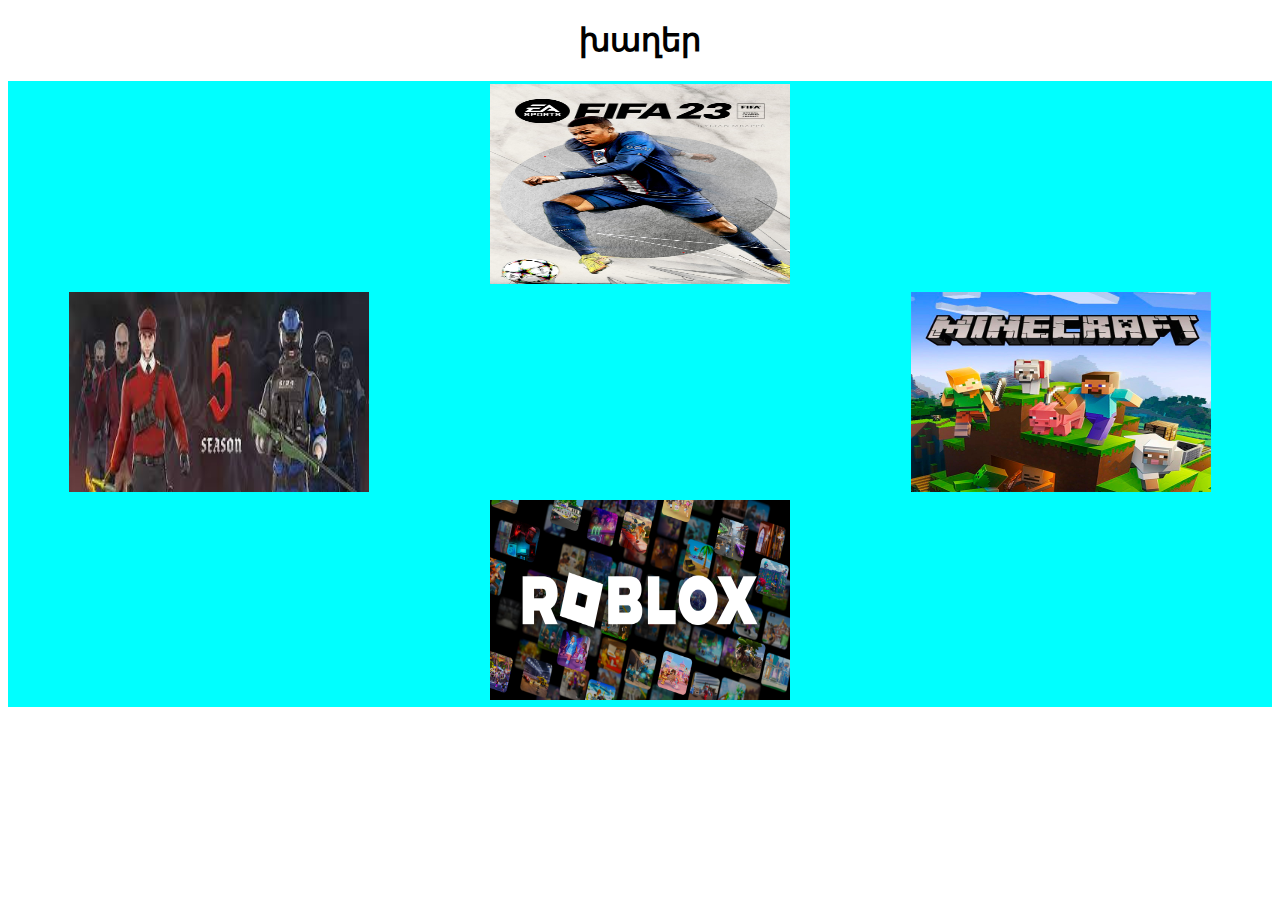
<file: index.html>
<!DOCTYPE html>
<html lang="en">
<head>
    <meta charset="UTF-8">
    <meta http-equiv="X-UA-Compatible" content="IE=edge">
    <meta name="viewport" content="width=device-width, initial-scale=1.0">
    <link rel="stylesheet" href="style.css">
    <title>խաղեր</title>
</head>
<body>
     <h1>խաղեր</h1>
     <table   class="games">
        <tr>
            <td></td>
            <td><a href="https://www.ea.com/games/fifa"><img src="Fifa.jfif" alt="Fifa"></a></td>
            <td></td>
        </tr>
        <tr>
            
            <td> <a href="https://www.google.com/search?q=standoff+2+game+season+6&tbm=isch&ved=2ahUKEwjntJzo-JT_AhWU_bsIHdgWBCEQ2-cCegQIABAA&oq=standoff+2+game+season+6&gs_lcp=CgNpbWcQAzoECCMQJzoFCAAQgAQ6BggAEAgQHjoHCAAQGBCABDoECAAQHjoJCAAQGBCABBAKUP8HWNIv"><img src="Standof 2.jfif"  alt="Standof 2"></a></td>
            <td></td>
            <td> <a href="https://www.minecraft.net/en-us"><img src="minecraft.jpg"  alt="Minecraft"></a></td>
        </tr>
        <tr>
            <td></td>
            <td><a href="https://www.roblox.com/"><img src="Roblox.jfif"  alt="Roblox"></a></td>
            <td></td>   

        </tr>
       
     </table>

     

    
       







</body>
</html>
</file>
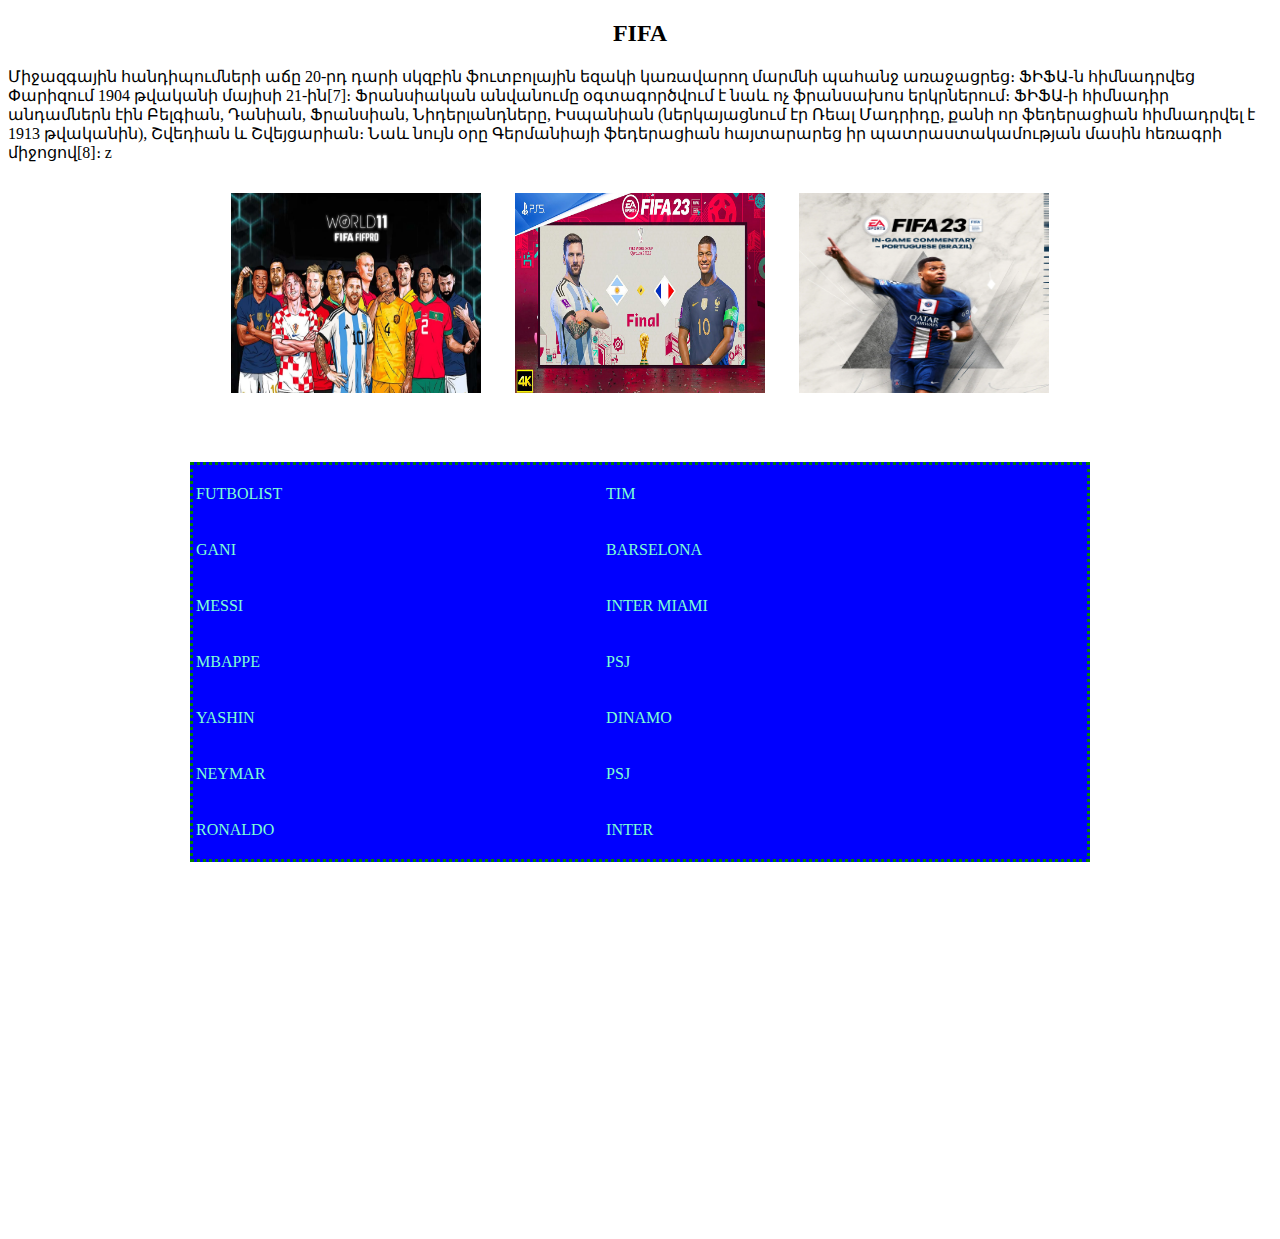
<file: fifa.html>
<!DOCTYPE html>
<html lang="en">
<head>
    <meta charset="UTF-8">
    <meta http-equiv="X-UA-Compatible" content="IE=edge">
    <meta name="viewport" content="width=device-width, initial-scale=1.0">
    <link rel="stylesheet" href="style.css">
    <title>FIFA</title>
</head>
<body>
   <h2>FIFA</h2>
   <p>Միջազգային հանդիպումների աճը 20-րդ դարի սկզբին ֆուտբոլային եզակի կառավարող մարմնի պահանջ առաջացրեց։ ՖԻՖԱ-ն հիմնադրվեց Փարիզում 1904 թվականի մայիսի 21-ին[7]։ Ֆրանսիական անվանումը օգտագործվում է նաև ոչ ֆրանսախոս երկրներում։ ՖԻՖԱ-ի հիմնադիր անդամներն էին Բելգիան, Դանիան, Ֆրանսիան, Նիդերլանդները, Իսպանիան (ներկայացնում էր Ռեալ Մադրիդը, քանի որ ֆեդերացիան հիմնադրվել է 1913 թվականին), Շվեդիան և Շվեյցարիան։ Նաև նույն օրը Գերմանիայի ֆեդերացիան հայտարարեց իր պատրաստակամության մասին հեռագրի միջոցով[8]։ z</p> 

</p>
<div class="fifa-img">
    <img src="fifa1.webp"  alt="">
    <img src="fifa2.jpg"  alt="">
    <img src="fifa3.webp"  alt="">
</div>





 
<table class="fifa">
   <tr>
    <td>FUTBOLIST</td>
    <td>TIM</td>
   </tr>
   <tr>
    <td>GANI</td>
    <td>BARSELONA</td>
   </tr>
   <tr>
    <td>MESSI</td>
    <td>INTER MIAMI</td>
   </tr>
   <tr>
    <td>MBAPPE</td>
    <td>PSJ</td>
   </tr>
   <tr>
    <td>YASHIN</td>
    <td>DINAMO</td>
   </tr>
   <tr>
    <td>NEYMAR</td>
    <td>PSJ</td>
   </tr>
   <tr>
    <td>RONALDO</td>
    <td>INTER</td>
   </tr>
</table>

<iframe width="100%" height="315" src="https://www.youtube.com/embed/z7xI58dFZjI" title="YouTube video player" frameborder="0" allow="accelerometer; autoplay; clipboard-write; encrypted-media; gyroscope; picture-in-picture; web-share" allowfullscreen></iframe>


</body>
</html>
</file>
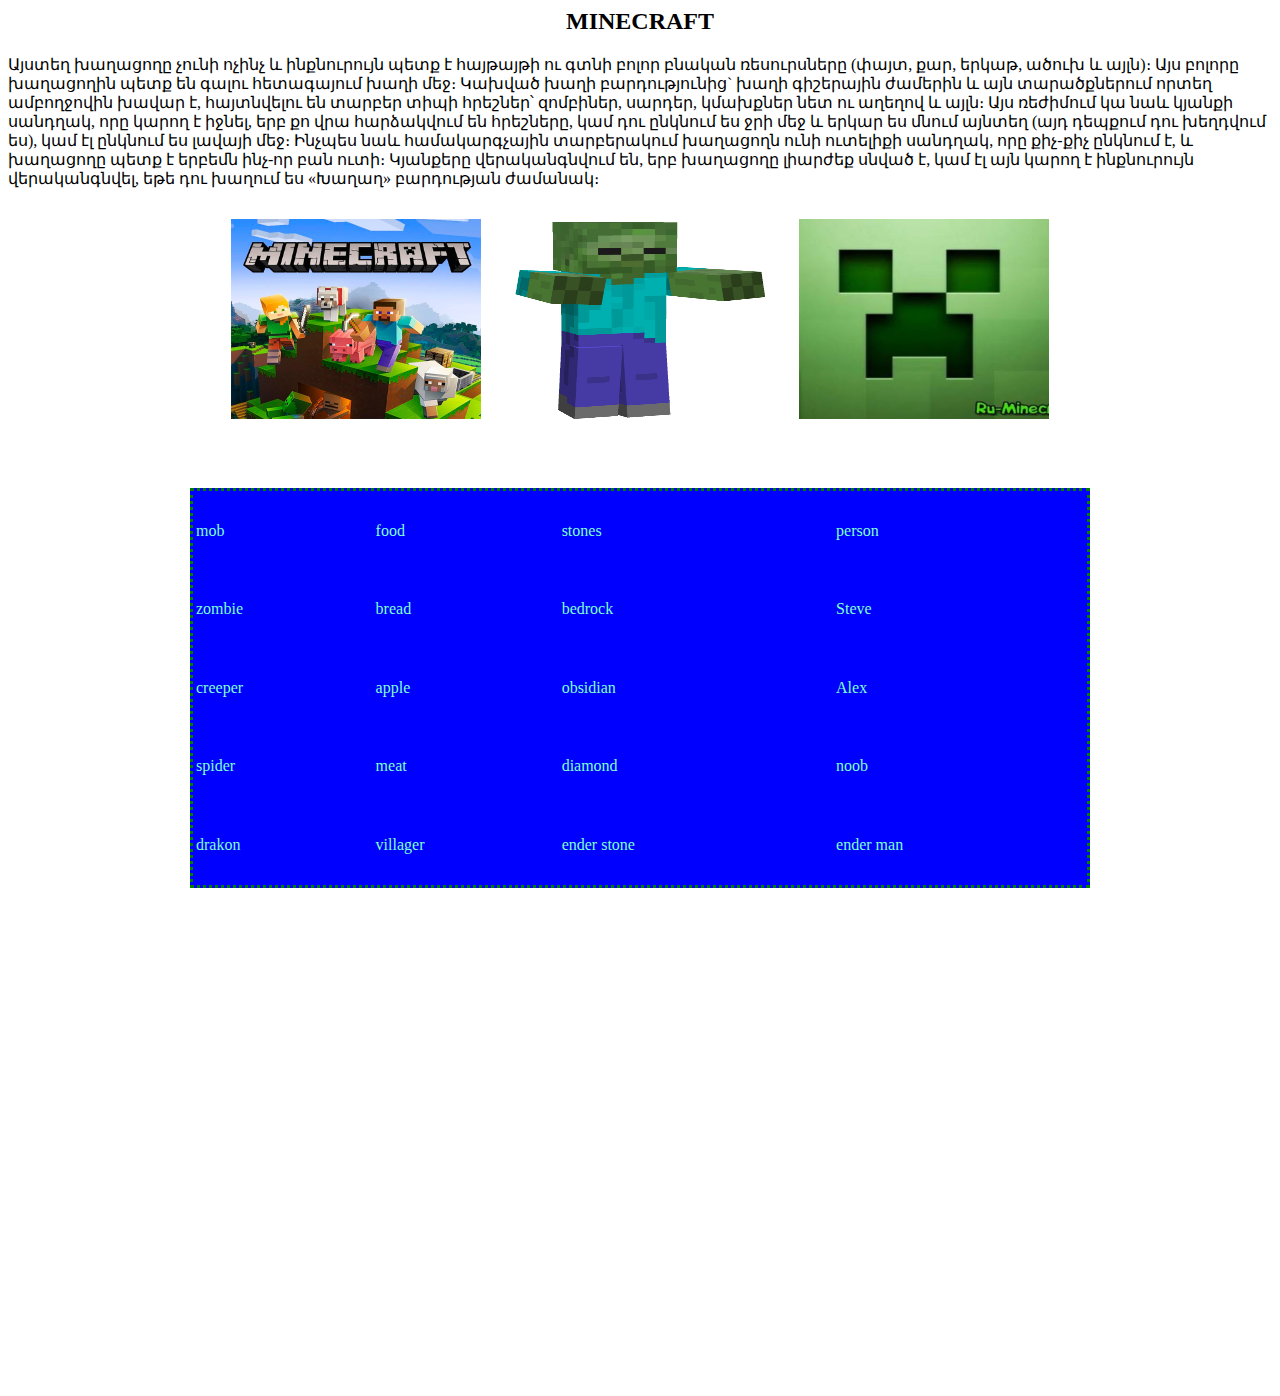
<file: minecraft.html>
<html lang="en">
<head>
    <meta charset="UTF-8">
    <meta http-equiv="X-UA-Compatible" content="IE=edge">
    <meta name="viewport" content="width=device-width, initial-scale=1.0">
    <link rel="icon" href="favicon.ico" type="image/x-icon">
    <link rel="stylesheet" href="style.css">
    <title>MINECRAFT</title>
</head>
<body>
   <h2>MINECRAFT</h2>
   <p>Այստեղ խաղացողը չունի ոչինչ և ինքնուրույն պետք է հայթայթի ու գտնի բոլոր բնական ռեսուրսները (փայտ, քար, երկաթ, ածուխ և այլն)։ Այս բոլորը խաղացողին պետք են գալու հետագայում խաղի մեջ։ Կախված խաղի բարդությունից` խաղի գիշերային ժամերին և այն տարածքներում որտեղ ամբողջովին խավար է, հայտնվելու են տարբեր տիպի հրեշներ՝ զոմբիներ, սարդեր, կմախքներ նետ ու աղեղով և այլն։ Այս ռեժիմում կա նաև կյանքի սանդղակ, որը կարող է իջնել, երբ քո վրա հարձակվում են հրեշները, կամ դու ընկնում ես ջրի մեջ և երկար ես մնում այնտեղ (այդ դեպքում դու խեղդվում ես), կամ էլ ընկնում ես լավայի մեջ։ Ինչպես նաև համակարգչային տարբերակում խաղացողն ունի ուտելիքի սանդղակ, որը քիչ-քիչ ընկնում է, և խաղացողը պետք է երբեմն ինչ-որ բան ուտի։ Կյանքերը վերականգնվում են, երբ խաղացողը լիարժեք սնված է, կամ էլ այն կարող է ինքնուրույն վերականգնվել, եթե դու խաղում ես «Խաղաղ» բարդության ժամանակ։

</p>
<div class="fifa-img">
    <img src="minecraft.jpg"  alt="">
    <img src="9-2-minecraft-zombie-png.png"  alt="">
    <img src="avatars-000303102568-ukkqom-t500x500.jpg"  alt="">
</div>





 
<table class="fifa">
    <tr>
        <td>mob</td>
        <td>food</td>
        <td>stones</td>
        <td>person</td>
    </tr>
    <tr>
        <td>zombie</td>
        <td>bread</td>
        <td>bedrock</td>
        <td>Steve</td>
    </tr>
    <tr>
        <td>creeper</td>
        <td>apple</td>
        <td>obsidian</td>
        <td>Alex</td>
    </tr>
    <tr>
        <td>spider</td>
        <td>meat</td>
        <td>diamond</td>
        <td>noob</td>
    </tr>
    <tr>
        <td>drakon</td>
        <td>villager</td>
        <td>ender stone</td>
        <td>ender man</td>

    </tr>

</table>

<iframe width="100%" height="450" src="https://www.youtube.com/embed/vrUOPr9v8g4" title="YouTube video player" frameborder="0" allow="accelerometer; autoplay; clipboard-write; encrypted-media; gyroscope; picture-in-picture; web-share" allowfullscreen></iframe>




</body>
</html>
</file>
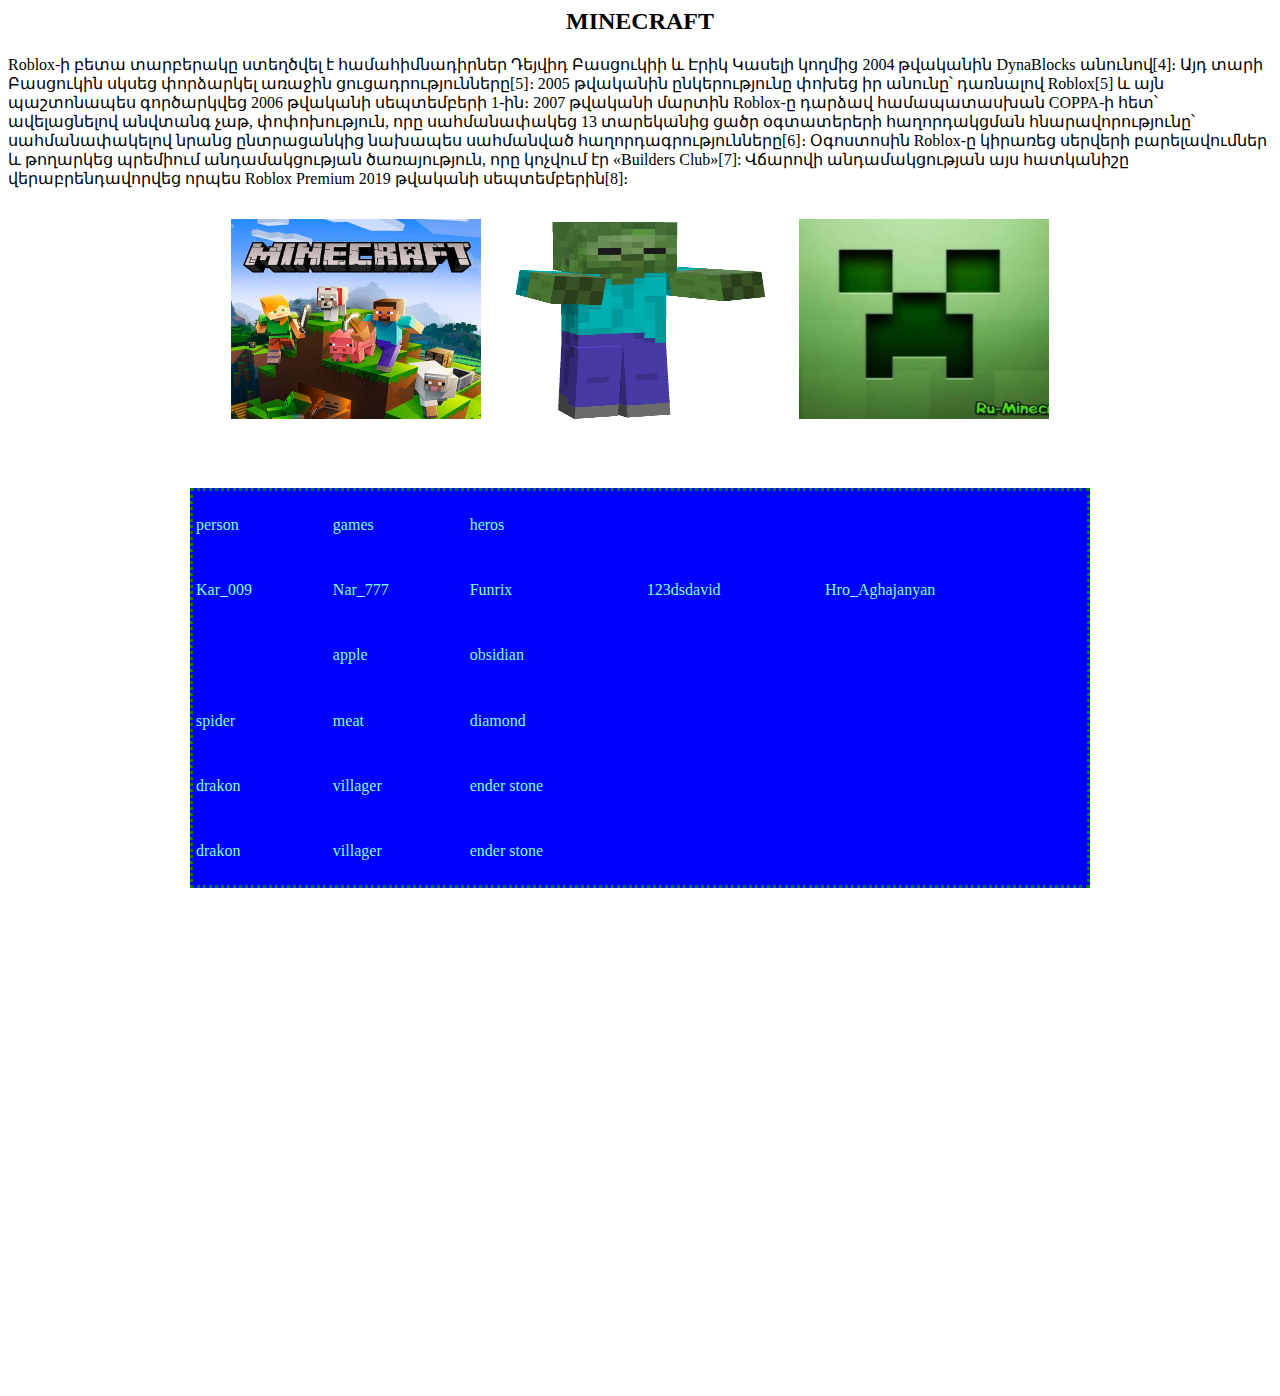
<file: roblox.html>
<html lang="en">
<head>
    <meta charset="UTF-8">
    <meta http-equiv="X-UA-Compatible" content="IE=edge">
    <meta name="viewport" content="width=device-width, initial-scale=1.0">
    <link rel="icon" href="favicon.ico" type="image/x-icon">
    <link rel="stylesheet" href="style.css">
    <title>ROBLOX</title>
</head>
<body>
   <h2>MINECRAFT</h2>

   <p>Roblox-ի բետա տարբերակը ստեղծվել է համահիմնադիրներ Դեյվիդ Բասցուկիի և Էրիկ Կասելի կողմից 2004 թվականին DynaBlocks անունով[4]։ Այդ տարի Բասցուկին սկսեց փորձարկել առաջին ցուցադրությունները[5]։ 2005 թվականին ընկերությունը փոխեց իր անունը՝ դառնալով Roblox[5] և այն պաշտոնապես գործարկվեց 2006 թվականի սեպտեմբերի 1-ին։ 2007 թվականի մարտին Roblox-ը դարձավ համապատասխան COPPA-ի հետ՝ ավելացնելով անվտանգ չաթ, փոփոխություն, որը սահմանափակեց 13 տարեկանից ցածր օգտատերերի հաղորդակցման հնարավորությունը՝ սահմանափակելով նրանց ընտրացանկից նախապես սահմանված հաղորդագրությունները[6]։ Օգոստոսին Roblox-ը կիրառեց սերվերի բարելավումներ և թողարկեց պրեմիում անդամակցության ծառայություն, որը կոչվում էր «Builders Club»[7]: Վճարովի անդամակցության այս հատկանիշը վերաբրենդավորվեց որպես Roblox Premium 2019 թվականի սեպտեմբերին[8]։
   

    </p>

    <div class="fifa-img">
        <img src="minecraft.jpg"  alt="">
        <img src="9-2-minecraft-zombie-png.png"  alt="">
        <img src="avatars-000303102568-ukkqom-t500x500.jpg"  alt="">
    </div>

    <table class="fifa">
        <tr>
            <td>person</td>
            <td>games</td>
            <td>heros</td>
            
        </tr>
        <tr>
            <td>Kar_009</td>
            <td>Nar_777</td>
            <td>Funrix</td>
            <td>123dsdavid</td>
            <td>Hro_Aghajanyan</td>
        </tr>
        <tr>
            <td></td>
            <td>apple</td>
            <td>obsidian</td>
            
        </tr>
        <tr>
            <td>spider</td>
            <td>meat</td>
            <td>diamond</td>
            
        </tr>
        <tr>
            <td>drakon</td>
            <td>villager</td>
            <td>ender stone</td>
            

        </tr>
        <tr>
            <td>drakon</td>
            <td>villager</td>
            <td>ender stone</td>






        </tr>

    </table>

    <iframe width="100%" height="450" src="https://www.youtube.com/embed/vrUOPr9v8g4" title="YouTube video player" frameborder="0" allow="accelerometer; autoplay; clipboard-write; encrypted-media; gyroscope; picture-in-picture; web-share" allowfullscreen></iframe>




</body>
</html>
</file>
<file: style.css>
h1{
      text-align: center;
}



.games{

     background-color: aqua;
     width:100%;
     text-align:center;
}
.games img{   
       width: 300px;
       height: 200px;
}

h2{
   text-align: center;
}

.fifa-img img{
       width: 250px;
       height: 200px;
       margin: 15px;
}


.fifa-img{
      text-align:center;
}


.fifa{
background-color: blue;
color: aquamarine;
border: dotted green;
width: 900px;
height: 400px;
margin: 50px auto;
}
</file>
